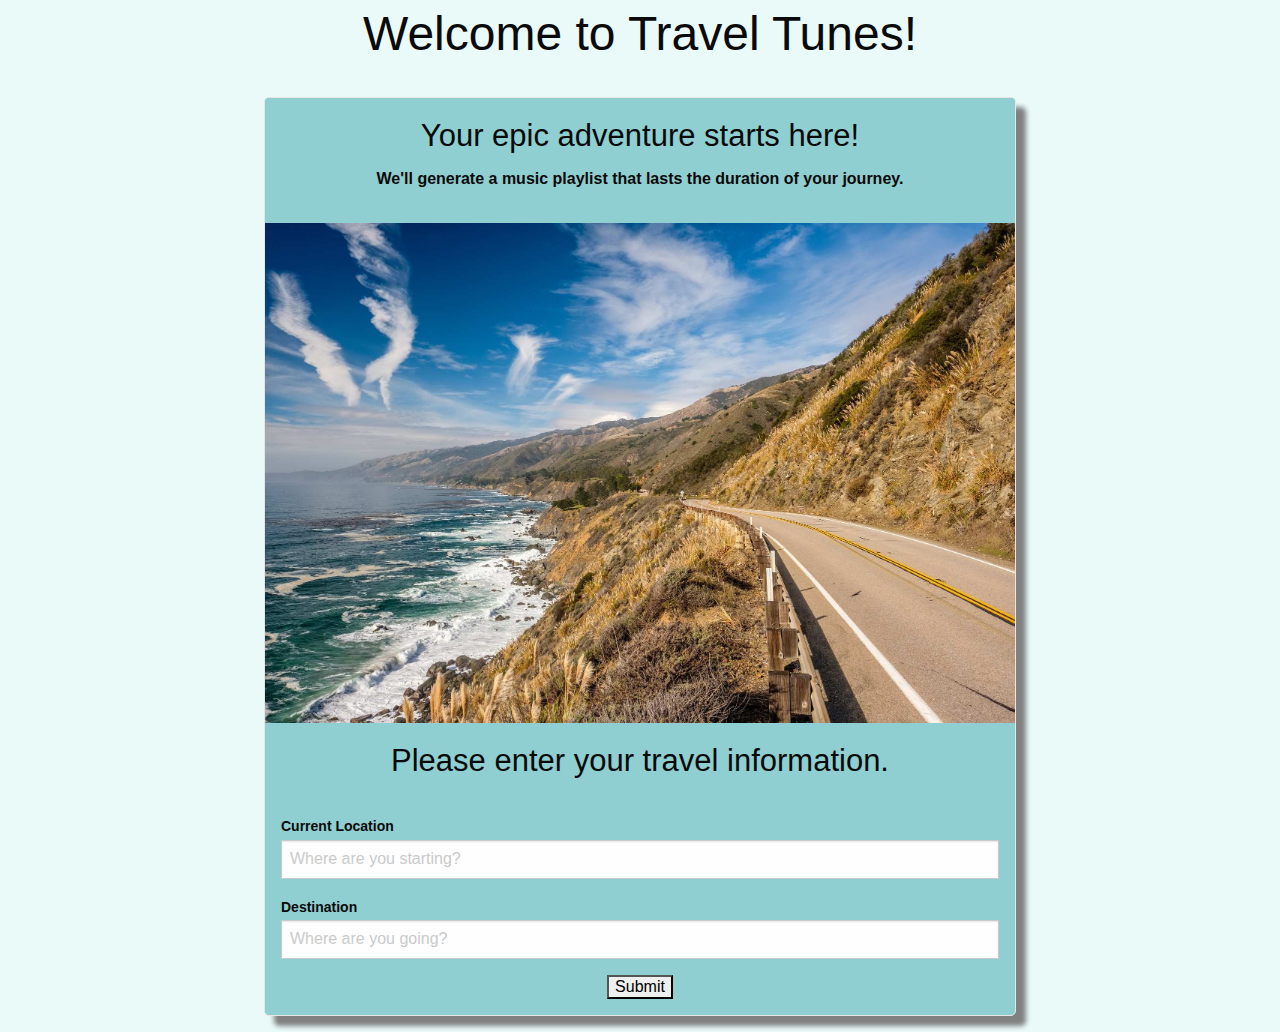
<file: Travel-Tunes/Foundation-Sites-6.6.3-CSS/index.html>
<!doctype html>
<html class="no-js" lang="en">
  <head>
    <meta charset="utf-8" />
    <meta http-equiv="x-ua-compatible" content="ie=edge">
    <meta name="viewport" content="width=device-width, initial-scale=1.0">
    <title>Travel Tunes</title>
    <link rel="stylesheet" href="assets/css/foundation.css">
  </head>
<body>
  <h1 class="text-center">Welcome to Travel Tunes!</h1>
    <!-- Card Container-->
    <section class="cards-container">
        <div class="card text-center" style="width: 750px;">
          <div class="card-divider">
            <h3>Your epic adventure starts here!</h3>
            <p><strong>We'll generate a music playlist that lasts the duration of your journey.</strong></p>
          </div>
          <img src="assets\images\travel2.jpg">
          <div class="card-section">
            <h3>Please enter your travel information.</h3> <br>
            <form action="">
              <label class="location text-left"><strong>Current Location</strong></label>
              <input type="text" placeholder="Where are you starting?">
              <label class="destination text-left"><strong>Destination</strong></label>
              <input type="text" placeholder="Where are you going?"> 
              <input type="submit">
            </form>
          </div>
      </div>
    </section>
    <!--Pop-up Modal-->
    <div class="reveal" id="generator" data-reveal>
        <h1>Let's start vibing and driving!</h1>
        <!--Driving Time Reveal and Music Generator Button-->
        <div class="trip-distance">
          <div class="generate">
            <button type="button">Generate Music</button>
          </div>
        </div>
        <button class="close-button" data-close aria-label="Close modal" type="button">
          <span aria-hidden="true">&times;</span>
        </button>
    </div> 
<script src="assets/js/vendor.js"></script>
<script src="assets/js/foundation.js"></script>
</body>
</html>
</file>
